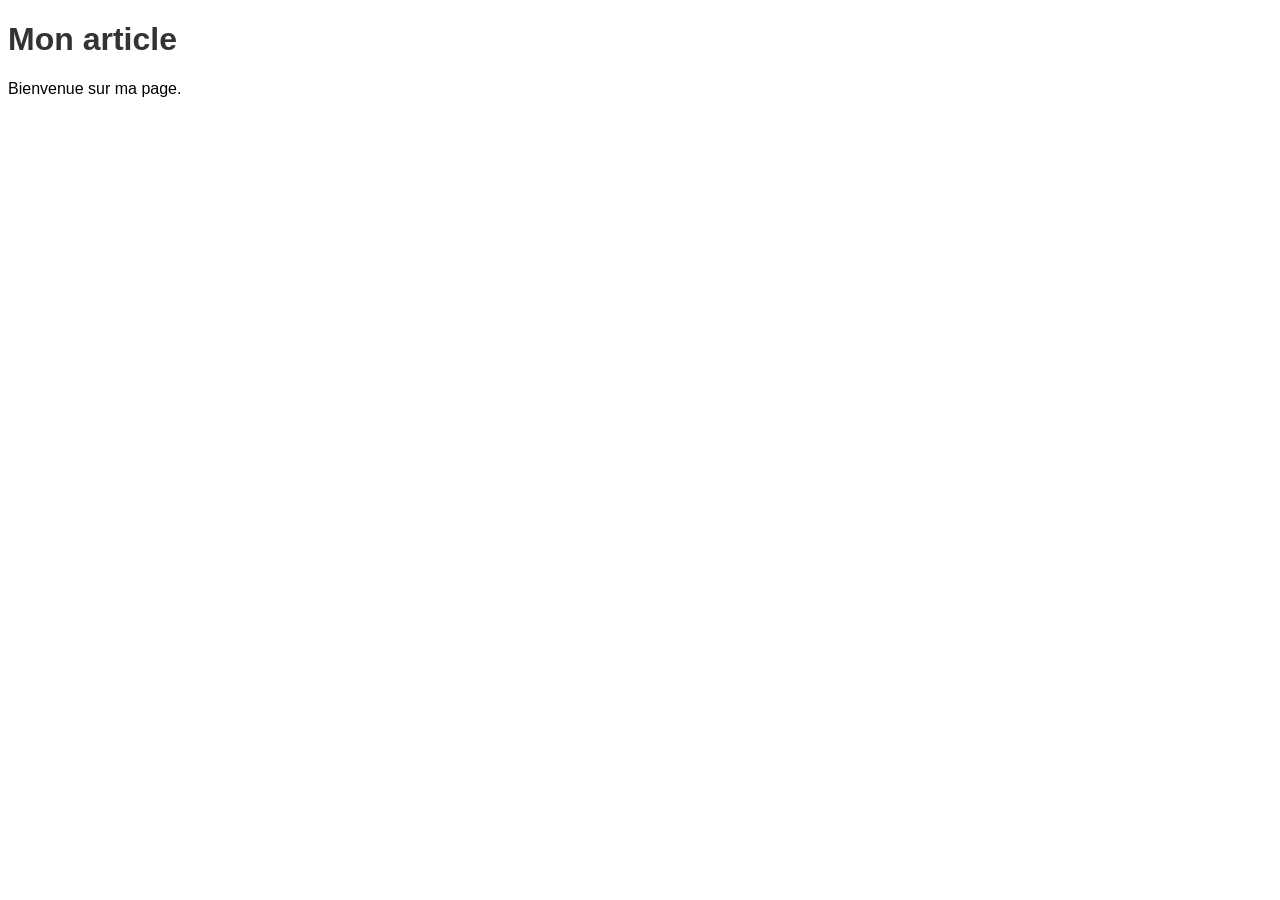
<file: Session 3/Tutorial 16/index.html>
<!DOCTYPE html>
<html lang="fr">
<head>
    <meta charset="UTF-8">
    <title>Mon article</title>

    <link rel="stylesheet" href="style.css">
    <script src="script.js" defer></script>

</head>

<body>

    <h1>Mon article</h1>
    <p>Bienvenue sur ma page.</p>
    
</body>
</html>
</file>
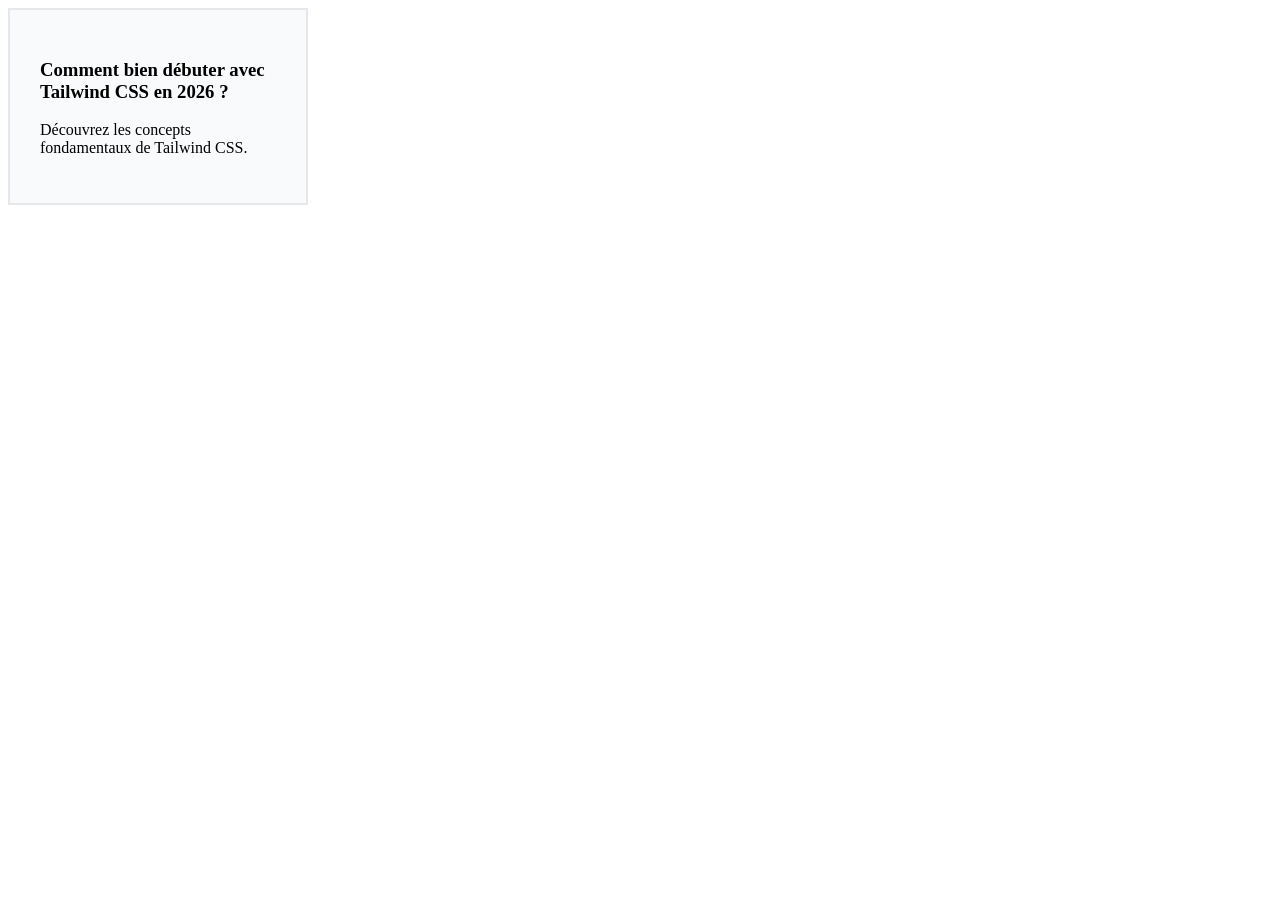
<file: Session 3/Tutorial 21/index.html>
<!DOCTYPE html>
<html lang="fr">
<head>
    <meta charset="UTF-8">
    <title>Mon Blog</title>
    <link rel="stylesheet" href="css/global.css">
    <link rel="stylesheet" href="css/components.css">
</head>
<body>
    <div class="carte-article">
        <div class="carte-contenu">
            <h3>Comment bien débuter avec Tailwind CSS en 2026 ?</h3>
            <p>Découvrez les concepts fondamentaux de Tailwind CSS.</p>
        </div>
    </div>
</body>
</html>
</file>
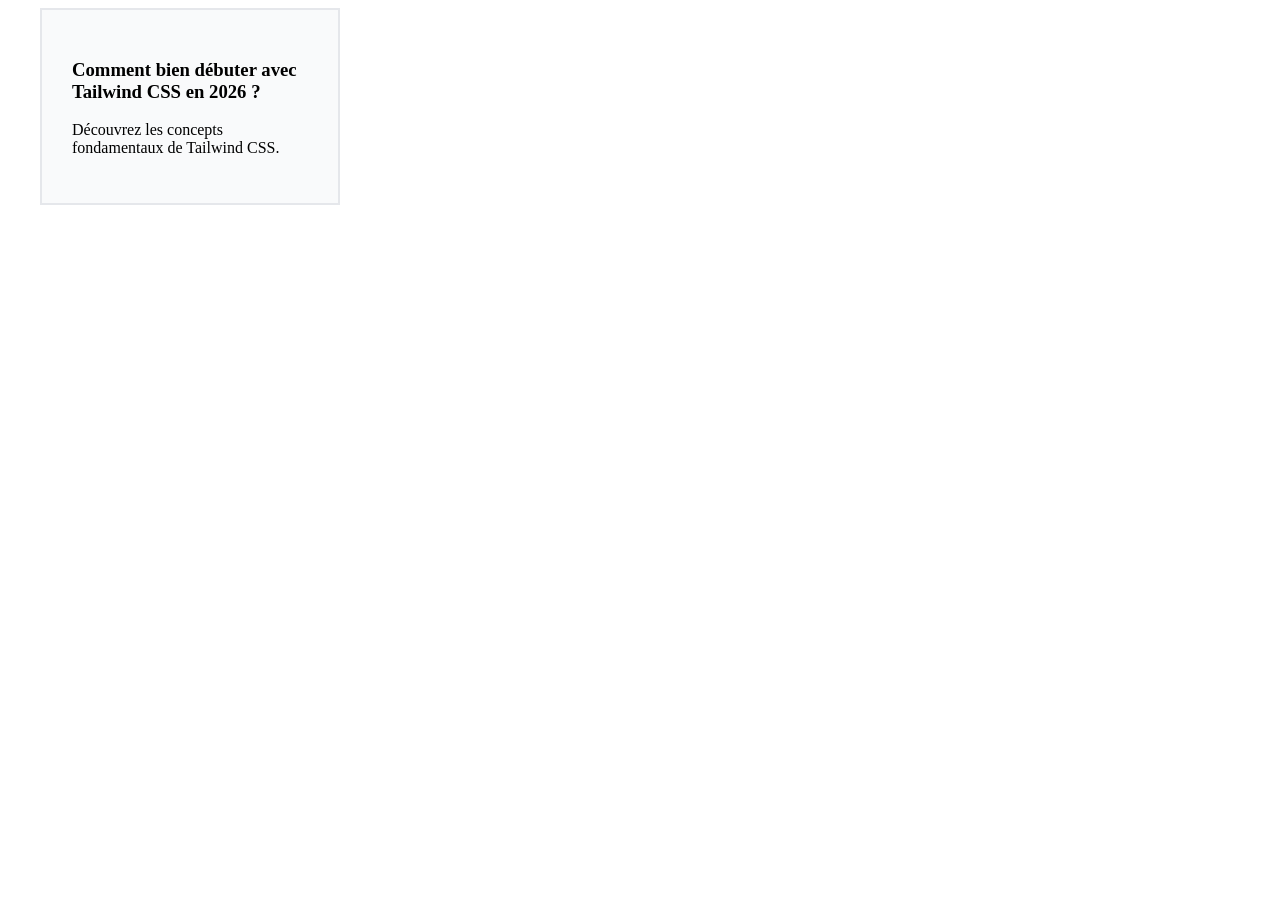
<file: Session 3/Tutorial 22/index.html>
<!DOCTYPE html>
<html lang="fr">
<head>
    <meta charset="UTF-8">
    <title>Mon Blog</title>
    <link rel="stylesheet" href="css/global.css">
    <link rel="stylesheet" href="css/components.css">
    <link rel="stylesheet" href="css/pages.css">
</head>
<body>

    <section class="section-articles">
        <div class="conteneur-articles">

            <div class="carte-article">
                <div class="carte-contenu">
                    <h3>Comment bien débuter avec Tailwind CSS en 2026 ?</h3>
                    <p>Découvrez les concepts fondamentaux de Tailwind CSS.</p>
                </div>
            </div>

        </div>
    </section>

</body>
</html>
</file>
<file: Session 3/Tutorial 16/style.css>
body {
    font-family: Arial, sans-serif;
}

h1 {
    color: #333;
}
</file>
<file: Session 3/Tutorial 21/css/global.css>
/* Ce sélecteur "étoile" cible absolument TOUS les éléments HTML */
* {
    box-sizing: border-box;
}
</file>
<file: Session 3/Tutorial 21/css/components.css>
.carte-article {
    width: 300px;
    background: #f9fafb;
    border: 2px solid #e5e7eb;
}
.carte-contenu {
    padding: 30px;
}
</file>
<file: Session 3/Tutorial 22/css/global.css>
/* Ce sélecteur "étoile" cible absolument TOUS les éléments HTML */
* {
    box-sizing: border-box;
}
</file>
<file: Session 3/Tutorial 22/css/components.css>
.carte-article {
    width: 300px;
    background: #f9fafb;
    border: 2px solid #e5e7eb;
}

.carte-contenu {
    padding: 30px;
}
</file>
<file: Session 3/Tutorial 22/css/pages.css>
.conteneur-articles {
    max-width: 1200px;
    margin: 0 auto;
}
</file>
